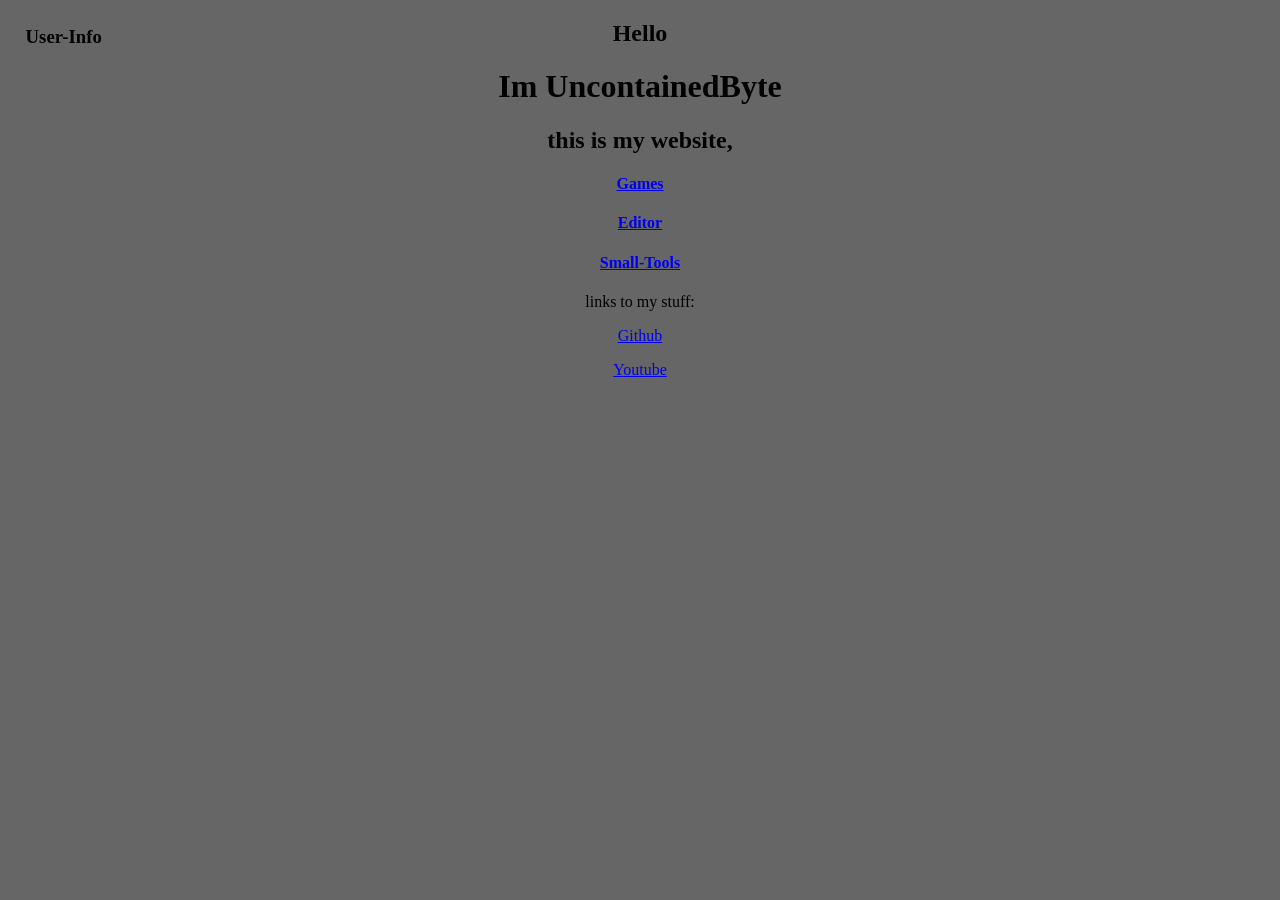
<file: index.html>
<!DOCTYPE html>
<html lang="en">
<head>
	<meta charset="UTF-8">
	<meta name="viewport" content="width=device-width, initial-scale=1.0">
	<link rel="icon" type="image/x-icon" href="favicon.ico">
	<title>UncontainedByte's Website</title>
	<style>
		.post {
			margin: auto;
			border: 4px solid #ccc;
			padding: 0.5rem;
			width:fit-content;
			margin-bottom: 1rem
		}
		.username{
			margin: 2%;
			position: fixed;
			top: 0;
			left: 0;
			text-decoration: none;
			color: var(--main-color);
			:root{ --main-color: black; }
			:visited{ text-decoration: none; color: var(--main-color); }
			:link{ text-decoration: none; color: var(--main-color); }
			:hover{ text-decoration: underline; color: blue; }
			:active{ text-decoration: none; color: purple; }
		}
		
	</style>
	<script type="module">
		import { getUserName } from "./main.js";
		
		window.addEventListener("DOMContentLoaded", async () => {
			const user = await getUserName();
			const usernameElement = document.querySelector('.username');
			
			if(user && user.name.length>0){
				const Name = document.getElementById("UserInfo");
				Name.textContent = `${user.name}`;
				usernameElement.style.color = user.color;
			}
			
		});
	</script>
</head>
<body style="background-color:#666666;">
	<h2 align="center">Hello</h2>
	<h1 align="center">Im UncontainedByte</h1>
	<h2 align="center">this is my website,</h2>
	<h3 class="username"><a href="pages/user-info.html" id="UserInfo">User-Info</a></h3>
	
	<h4 align="center"><a href="pages/gaming.html">Games</a></h4>
	<h4 align="center"><a href="pages/editor.html">Editor</a></h4>
	<h4 align="center"><a href="pages/small-tools.html">Small-Tools</a></h4>
	
	<p align="center">links to my stuff:</p>
	<p align="center"><a href="https://github.com/UncontainedByte" target="_blank">Github</a></p>
	<p align="center"><a href="https://www.youtube.com/@UncontainedByte" target="_blank">Youtube</a></p>
</body>
</html>
</file>
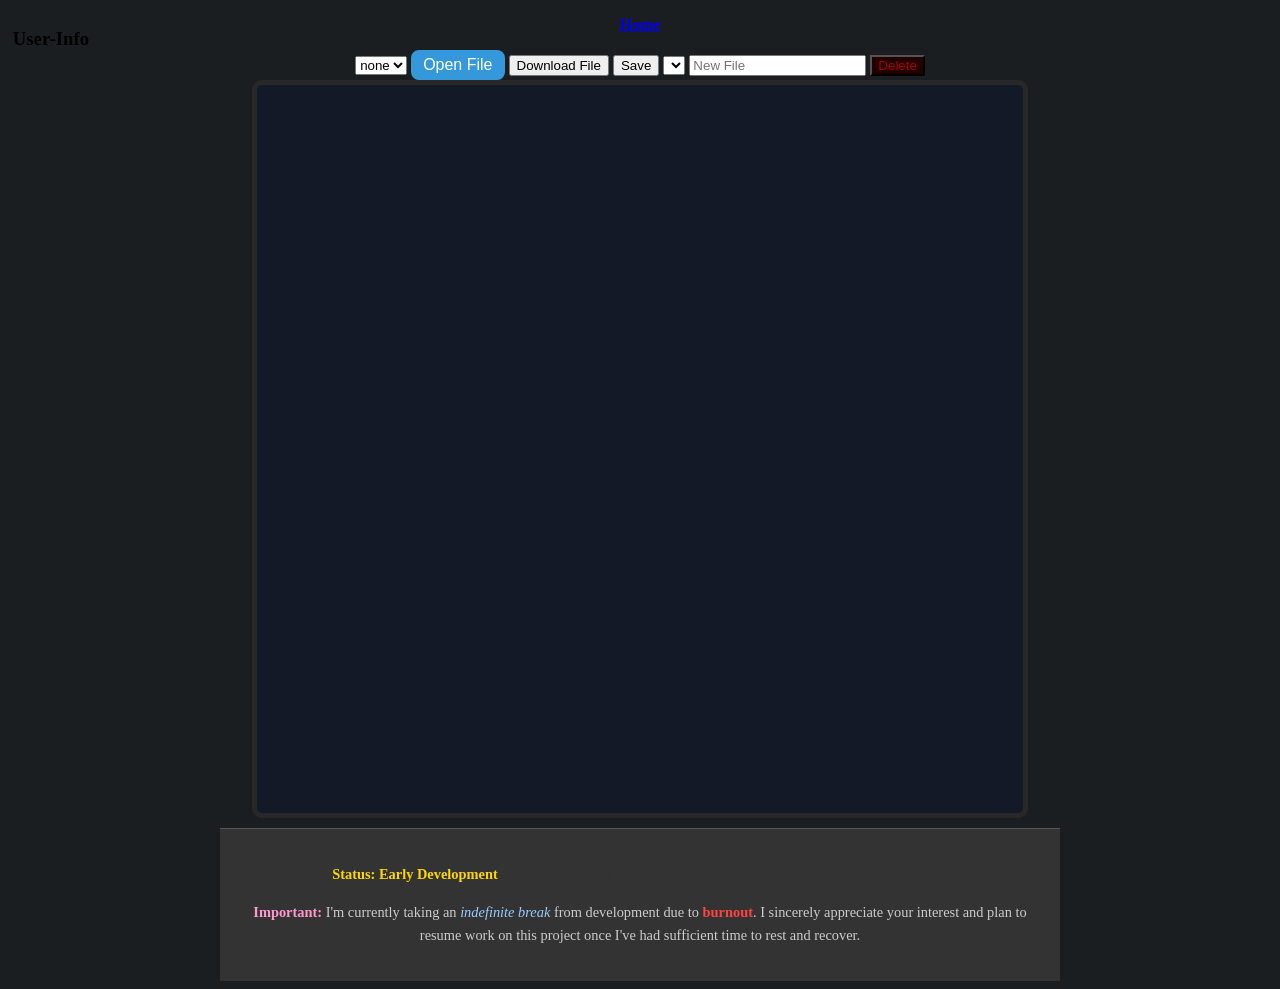
<file: pages/editor.html>
<!DOCTYPE html>
<html lang="en">
<head>
	<meta charset="UTF-8">
	<meta name="viewport" content="width=device-width, initial-scale=1.0">
	<link rel="stylesheet" href="editor.css">
	<title>RGaming342's Editor</title>
	<style>
		.username{
			position: absolute;
			top: 1%;
			left: 1%;
			text-decoration: none;
			color: var(--main-color);
			:root{ --main-color: black; }
			:visited{ text-decoration: none; color: var(--main-color); }
			:link{ text-decoration: none; color: var(--main-color); }
			:hover{ text-decoration: underline; color: blue; }
			:active{ text-decoration: none; color: purple; }
		}
	</style>
	<script src="editor.js" type="module"></script>
	<script type="module">
		import { getUserName } from "../main.js";
		
		window.addEventListener("DOMContentLoaded", async () => {
			const user = await getUserName();
			const usernameElement = document.querySelector('.username');
			
			if(user && user.name.length>0){
				const Name = document.getElementById("UserInfo");
				Name.textContent = `${user.name}`;
				usernameElement.style.color = user.color;
			}
			/*
			{
			const modal = document.getElementById('my-modal');
  const openBtn = document.getElementById('open-modal-btn');
  const closeBtn = document.querySelector('.close-btn');

  // When the user clicks the open button, show the modal
  openBtn.addEventListener('click', () => {
    modal.style.display = 'block';
  });

  // When the user clicks on <span> (x), close the modal
  closeBtn.addEventListener('click', () => {
    modal.style.display = 'none';
  });

  // When the user clicks anywhere outside of the modal content, close it
  window.addEventListener('click', (event) => {
    if (event.target === modal) {
      modal.style.display = 'none';
    }
  });}*/
		});
	</script>
</head>
<body style="background-color:#1B1E20;">
	<h3 class="username"><a href="user-info.html" id="UserInfo">User-Info</a></h3>
	<p align="center"><a href="../index.html"><strong>Home</strong></a></p>
	<div class="menuBar"><!-- menu bar -->
		<!--<button id="open-modal-btn">Open Window</button>
		
		<div id="my-modal" class="popupBase">
		
		<div style="background-color: #fefefe;margin: 15% auto;padding: 20px;border: 1px solid #888;width: 80%;max-width: 500px;border-radius: 8px;box-shadow: 0 5px 15px rgba(0,0,0,0.5);">
			<span class="close-btn">&times;</span>
			<h2>Custom Window</h2>
			<p>This is my custom content inside the window.</p>
		</div>
		
		</div>-->
		
		
		<select id="language-select">
			<option value="">none</option>
		</select>
		
		<label for="fileInput" class="custom-file-upload">
			Open File
		</label>
		<input style="display: none;" type="file" id="fileInput" name="fileInput">
		
		
		<button id="downloadFile">Download File</button>
		<button id="saveFile">Save</button>
		<select id="file-selector"></select>
		
		<input type="text" id="newFileName" placeholder="New File">
		<button id="deleteFile" style="color: #AA0000; background-color: #220000;">Delete</button>
		
		<!-- delete file popup -->
		<div id="popup-deleteFile" class="popupBase">
			<div class="popupBody" style="width: 200PX">
				<span class="close-btn" id="closebtn-deleteFile">&times;</span>
				<h2>Delete File?</h2>
				<button id="yes-deleteFile">Yes</button>
				<button id="no-deleteFile">No</button>
			</div>
		</div>
		<!-- name file popup -->
		<div id="popup-nameFile" class="popupBase">
			<div class="popupBody" style="width: 200PX">
				<span class="close-btn" id="closebtn-nameFile">&times;</span>
				<h2>Create File</h2>
				<input type="text" id="input-nameFile" placeholder="New File Name">
				<span id="status-nameFile"></span>
			</div>
		</div>
	</div>
	<div class="editor"><!-- editor -->
		<div class="editorArea" id="editor"  role="button"><!-- text section -->
			
		</div>
	</div>
	<footer>
		<div class="footer-content" style="background-color: #333333; color: #CCCCCC; padding: 20px; border-top: 1px solid #555555;">
			<p>
				<span style="font-weight: bold; color: #FFD700;">Status: Early Development</span> (Pre-Beta). This is an experimental tool, and unexpected issues are likely.
			</p>
			<p>
				<span style="font-weight: bold; color: #FF99CC;">Important:</span> I'm currently taking an <span style="font-style: italic; color: #99CCFF;">indefinite break</span> from development due to <span style="font-weight: bold; color: #FF4444;">burnout</span>. I sincerely appreciate your interest and plan to resume work on this project once I've had sufficient time to rest and recover.
			</p>
		</div>
	</footer>
	
	<textarea class="hidden-input"></textarea>
</body>
</html>
</file>
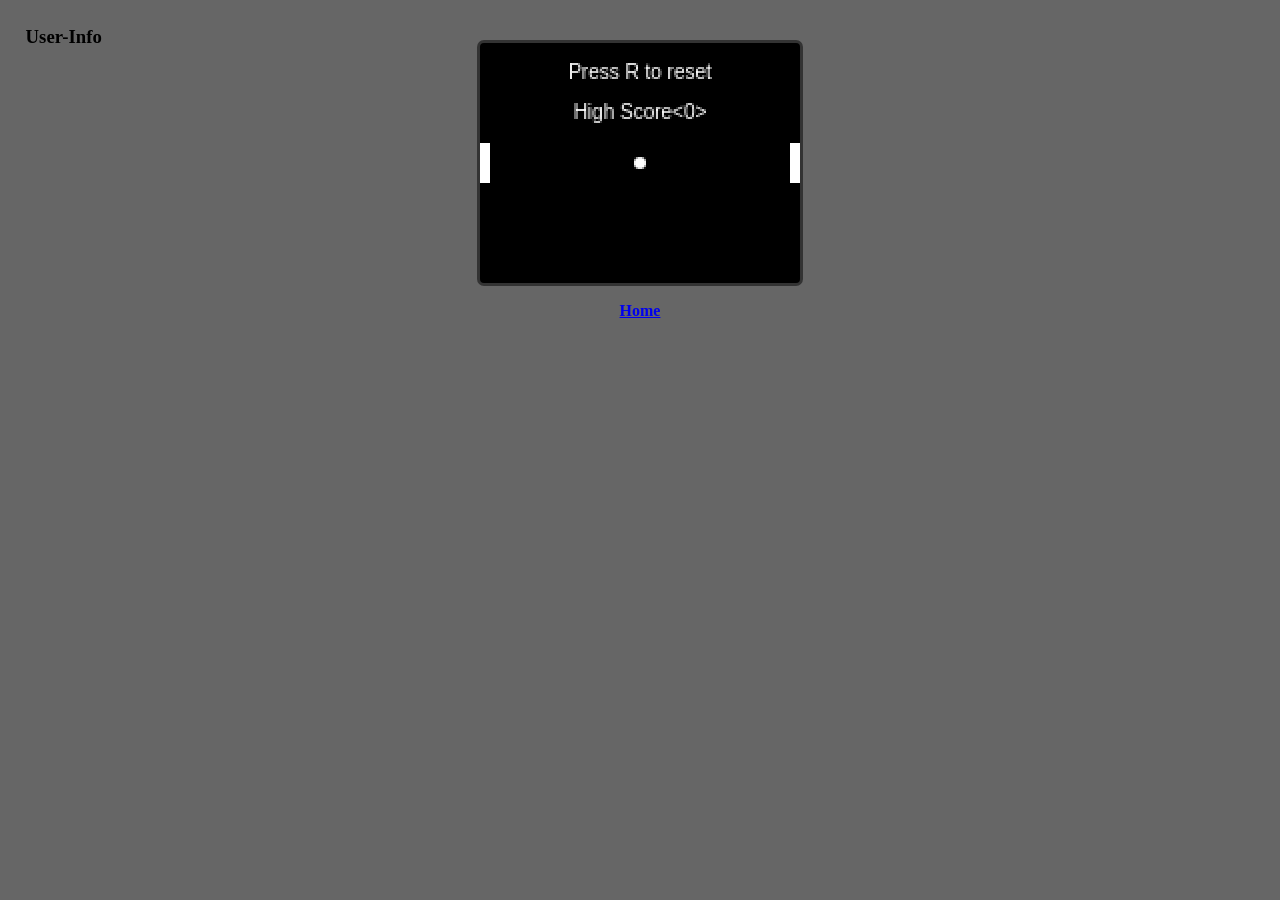
<file: pages/gaming.html>
<!DOCTYPE html>
<html lang="en">
<head>
	<meta charset="UTF-8">
	<meta name="viewport" content="width=device-width, initial-scale=1.0">
	<title>RGaming342's Games</title>
	<style>
		.username{
			margin: 2%;
			position: fixed;
			top: 0;
			left: 0;
			text-decoration: none;
			color: var(--main-color);
			:root{ --main-color: black; }
			:visited{ text-decoration: none; color: var(--main-color); }
			:link{ text-decoration: none; color: var(--main-color); }
			:hover{ text-decoration: underline; color: blue; }
			:active{ text-decoration: none; color: purple; }
		}
		
	</style>
	<script type="module">
		import { getUserName } from "../main.js";
		import { gameLoop, init } from "./games/pong.js";
		
		window.addEventListener("DOMContentLoaded", async () => {
			const user = await getUserName();
			const usernameElement = document.querySelector('.username');
			
			if(user && user.name.length>0){
				const Name = document.getElementById("UserInfo");
				Name.textContent = `${user.name}`;
				usernameElement.style.color = user.color;
			}
			init();
			gameLoop();
		});
	</script>
</head>
<body style="background-color:#666666;">
	<h3 class="username"><a href="user-info.html" id="UserInfo">User-Info</a></h3>
	
	<div style="display: flex; flex-direction: column; align-items: center; justify-content: center;">
<!--
		<canvas id="Display" width="32" height="32" style="border: solid;border-radius: 5px;background: black;width:128px; height:128px;"></canvas>
		<p></p><canvas id="Display" width="64" height="64" style="border: solid;border-radius: 5px;background: black;width:256px; height:256px;"></canvas>
-->
		<p></p><canvas id="Display" width="160" height="120" style="image-rendering: pixelated;border: solid;border-radius: 7px;border-color:#333333;background: black;width:320px; height:240px;"></canvas>
<!--
		<p></p><canvas id="Display" width="256" height="224" style="border: solid;border-radius: 10px;background: black;width:384px; height:336px;"></canvas>
		<p></p><canvas id="Display" width="320" height="240" style="border: solid;border-radius: 10px;background: black;width:480px; height:360px;"></canvas>
		<p></p><canvas id="Display" width="640" height="480" style="border: solid;border-radius: 10px;background: black;"></canvas>
		<p></p><canvas id="Display" width="800" height="600" style="border: solid;border-radius: 15px;background: black; "></canvas>
-->
	</div>
	
	<p align="center"><a href="../index.html"><strong>Home</strong></a></p>
</body>
</html>
</file>
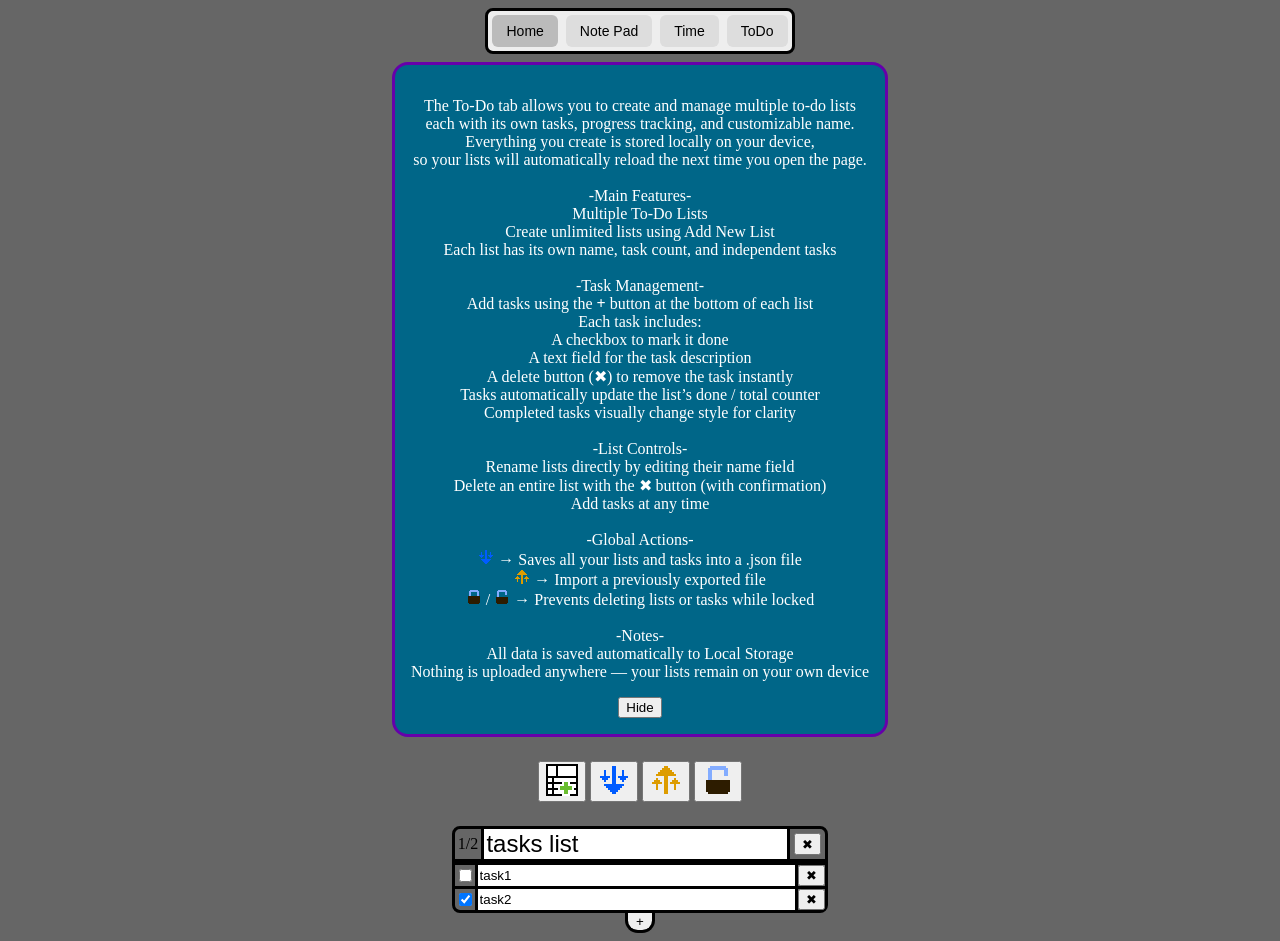
<file: pages/small-tools.html>
<!DOCTYPE html>
<html lang="en">
<head>
	<meta charset="UTF-8">
	<meta name="viewport" content="width=device-width, initial-scale=1.0">
	<link rel="icon" type="image/x-icon" href="../favicon.ico">
	<link rel="stylesheet" href="small-tools.css">
	<script src="./small-tools.js" type="module"></script>
	<title>UncontainedByte's Tools</title>
	<script type="module">
		import { setup } from "./small-tools.js";
		
		window.addEventListener("DOMContentLoaded", async () => {
			
			setup();
			
			const hidden = JSON.parse(localStorage.getItem("tool-descriptions-hidden") || "{}");
			document.querySelectorAll(".tool-description").forEach(desc => {
			const toolName = desc.dataset.tool;
			const hideBtn = desc.querySelector(".hide-description");
			
			// Hide description if saved as hidden
			if (!hidden[toolName]) {
				desc.style.display = "block";
			}else{
				return;
			}
			
			// Add hide button functionality
			hideBtn.addEventListener("click", () => {
				desc.style.display = "none";
				hidden[toolName] = true;
				localStorage.setItem("tool-descriptions-hidden", JSON.stringify(hidden));
			});
		});
		
		});
	</script>
</head>
<body style="background-color:#666666;">
	
	<nav class="nav-bar">
		<button data-tab="home">Home</button>
		<button data-tab="notepad">Note Pad</button>
		<button data-tab="time">Time</button>
		<button data-tab="todo">ToDo</button>
		
	</nav>
	
	
	
	<div id="todo" class="tool">
		<div class="tool-description" style="display:none;" data-tool="todo">
			<p>
The To-Do tab allows you to create and manage multiple to-do lists</br>
each with its own tasks, progress tracking, and customizable name.</br>
Everything you create is stored locally on your device,</br>
so your lists will automatically reload the next time you open the page.</br>
</br>
-Main Features-</br>
Multiple To-Do Lists</br>
Create unlimited lists using Add New List</br>
Each list has its own name, task count, and independent tasks</br>
</br>
-Task Management-</br>
Add tasks using the <strong>+</strong> button at the bottom of each list</br>
Each task includes:</br>
A checkbox to mark it done</br>
A text field for the task description</br>
A delete button (✖) to remove the task instantly</br>
Tasks automatically update the list’s done / total counter</br>
Completed tasks visually change style for clarity</br>
</br>
-List Controls-</br>
Rename lists directly by editing their name field</br>
Delete an entire list with the ✖ button (with confirmation)</br>
Add tasks at any time</br>
</br>
-Global Actions-</br>
<img style="width:1rem;height:1rem;" src="small-tools-notepad-download.png"> → Saves all your lists and tasks into a .json file</br>
<img style="width:1rem;height:1rem;" src="small-tools-notepad-upload.png"> → Import a previously exported file</br>
<img style="width:1rem;height:1rem;" src="small-tools-todo-locked.png"> / <img style="width:1rem;height:1rem;" src="small-tools-todo-unlocked.png"> → Prevents deleting lists or tasks while locked</br>
</br>
-Notes-</br>
All data is saved automatically to Local Storage</br>
Nothing is uploaded anywhere — your lists remain on your own device
</p>
			<button class="hide-description">Hide</button>
		</div>
		
		<div class="todo-actions">
			<button id="todo-add"><img src="small-tools-todo-addlist.png"></button>
			<button id="todo-download"><img src="small-tools-notepad-download.png"></button>
			<button id="todo-upload"><img src="small-tools-notepad-upload.png"></button>
			<button id="todo-lock"><img src="small-tools-todo-unlocked.png"></button>
		</div>
		
		<div id="lists">
			<div class="todo-list">
				<div class="todo-list-body">
					<div class="todo-header">
						<div class="todo-count">0/2</div>
						<input class="list-name" type="text" value="tasks list">
						<button class="list-delete" title="delete list">✖</button>
					</div>
					
					<div class="tasks">
						<div class="task">
							<input type="checkbox">
							<input class="task-input" type="text" value="task1">
							<button>✖</button>
						</div>
						<div class="task">
							<input type="checkbox" checked>
							<input class="task-input" type="text" value="task2">
							<button>✖</button>
						</div>
					</div>
				</div>
				<button class="add-item">+</button>
			</div>
			
			
		</div>
	</div>
	
	<div id="time" class="tool">
		<div class="tool-description" style="display:none;" data-tool="timer">
			<p>
The Time tab provides two tools:</br>
the Pomodoro Timer and the Standard Timer</br>
designed to help with productivity, focus, and general time-tracking.</br>
All settings, timers, and progress are stored locally on your device,</br>
meaning nothing is uploaded and everything is preserved even if you refresh or close the page.</br>
</br>
-Pomodoro Timer-</br>
A productivity timer based on alternating work and break sessions.</br>
Customizable work, short break, and long break durations</br>
Automatic cycling between sessions</br>
Start / Pause / Reset controls</br>
A sound plays when a session finishes</br>
</br>
-Standard Timer-</br>
A simple and flexible countdown timer.</br>
Set any custom hours, minutes, and seconds</br>
Start / Pause / Reset controls</br>
if hours/minutes/seconds are 0, then it will count up</br>
A sound plays when the timer reaches zero</br>
</br>
-Note-</br>
Audio alerts require the browser to allow sound playback.
</p>
			<button class="hide-description">Hide</button>
		</div>
		
		<div id="pomodoro" class="timer" style="background-color: #ff0000;">
			<h3 style="text-align:center">Pomodoro</h3>
			
			<div class="time-display" id="pomo-display">00:00:00</div>
			
			<div class="time-inputs">
				<label>Work<input type="number" min="1" id="pomo-work"></label>
				<label>Break<input type="number" min="1" id="pomo-break"></label>
			</div>
			
			<div class="time-btns">
				<button id="pomo-toggle"><img id="pomo-icon" src="small-tools-time-play.png"></button>
				<button id="pomo-reset"><img src="small-tools-time-reset.png"></button>
			</div>
		</div>
		
		
		<div id="standard" class="timer" style="background-color: #00ffff;">
			<h3 style="text-align:center">Timer</h3>
			
			<div class="time-display" id="std-display">00:00:00</div>
			
			<div class="time-inputs">
				<label>Hours<input type="number" min="0" id="std-hours"></label>
				<label>Mins<input type="number" min="0" id="std-minutes"></label>
				<label>Secs<input type="number" min="0" id="std-seconds"></label>
			</div>
			
			<div class="time-btns">
				<button id="std-toggle"><img id="std-icon" src="small-tools-time-play.png"></button>
				<button id="std-reset"><img src="small-tools-time-reset.png"></button>
			</div>
			
		</div>
		
	</div>
	
	<div id="notepad" class="tool">
		<div class="tool-description" style="display:none;" data-tool="notepad">
			<p>This notepad lets you create, edit, rename, delete, upload, and download notes</br>
all stored safely on your device.</br>
No data ever leaves your machine, and nothing is uploaded anywhere unless you choose to download or upload files yourself.</br>
</br>
-Features-</br>
Multiple Notes: Create as many notes as you want using the New Note button.</br>
Local Storage Saving: Notes are automatically saved to your browser’s local storage.</br>
Closing or refreshing the page will NOT delete your notes.</br>
Rename Notes: Click the note name to rename it instantly.</br>
Navigate Notes: Use the left and right arrow buttons to move between your notes.</br>
Delete Notes: Use the delete button to remove the current note.</br>
You will be asked to confirm before it is deleted.</br>
Download Notes: Save the current note as a .txt file to your device.</br>
Upload Notes: Load a .txt file from your computer and turn it into a new note.</br>
Clean and Simple: Everything happens instantly and on your device only.</br>
</br>
-Buttons-</br>
◀ / ▶ Arrows: Switch between your notes.</br>
<img src="small-tools-notepad-delete.png" style="width:1rem;height:1rem;" alt="Delete"> Delete: Deletes the current note after confirmation.</br>
<img src="small-tools-notepad-rename.png" style="width:1rem;height:1rem;" alt="Rename"> Rename: Click the note name to edit it.</br>
<img src="small-tools-notepad-newfile.png" style="width:1rem;height:1rem;" alt="New File"> New Note: Creates a fresh empty note.</br>
<img src="small-tools-notepad-download.png" style="width:1rem;height:1rem;" alt="Download"> Download: Saves the current note as a file.</br>
<img src="small-tools-notepad-upload.png" style="width:1rem;height:1rem;" alt="Upload"> Upload: Adds a note from a file on your device.</br>
</br>
-Privacy / Storage-</br>
All notes stay entirely on your device using localStorage.</br>
Nothing is sent online, and no data leaves your browser unless you manually download or upload files.</p>
			<button class="hide-description">Hide</button>
		</div>
		
		<div class="note-header">
			<button id="prev-note">◀</button>
			<span id="note-title"></span>
			<button id="next-note">▶</button>
		</div>
		
		<textarea id="note-area" cols="32" rows="24" placeholder="Type your notes here..."></textarea>
		
		<div class="buttons">
			<button class="notepad-btn" id="new-note" title="New Note"><img src="small-tools-notepad-newfile.png" alt="New File"></button>
			<button class="notepad-btn" id="rename-note" title="Rename Note"><img src="small-tools-notepad-rename.png" alt="Rename"></button>
			<button class="notepad-btn" id="download-note" title="Download Note"><img src="small-tools-notepad-download.png" alt="Download"></button>
			<button class="notepad-btn" id="upload-note" title="Upload Note"><img src="small-tools-notepad-upload.png" alt="Upload"></button>
			<button class="notepad-btn" id="delete-note" title="Delete Note"><img src="small-tools-notepad-delete.png" alt="Delete"></button>
			<input type="file" id="note-file-input" style="display:none;">
		</div>
		
	</div>
	
</body>
</html>
</file>
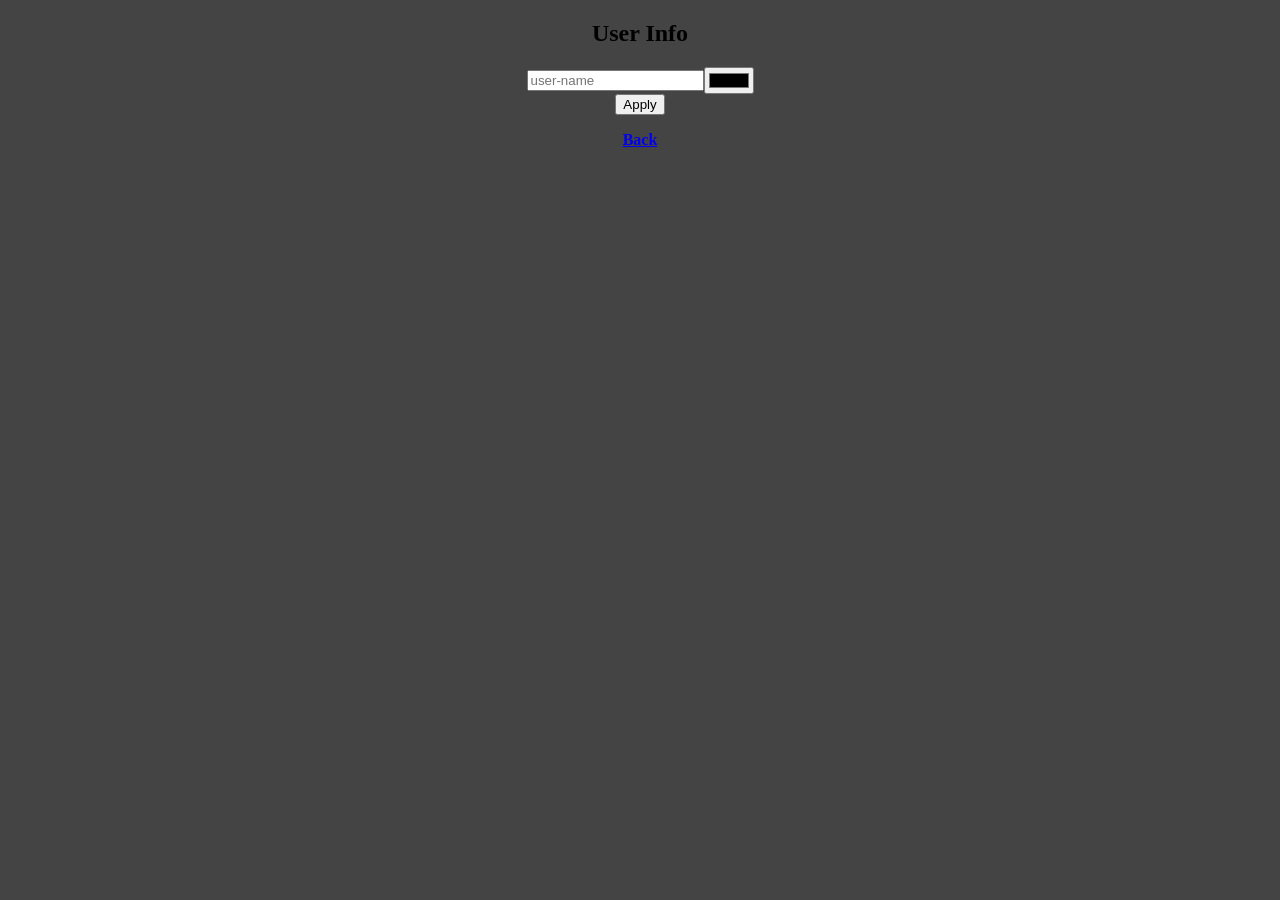
<file: pages/user-info.html>
<!DOCTYPE html>
<html lang="en">
<head>
	<meta charset="UTF-8">
	<meta name="viewport" content="width=device-width, initial-scale=1.0">
	<title>User Info</title>
	<style>
		
	</style>
	<script type="module">
		import { getUserName, setUserName } from "../main.js";
		
		window.addEventListener("DOMContentLoaded", async () => {
			const user = await getUserName();
			
			if(user){
				let name = document.getElementById("Name");
				let color = document.getElementById("NameColor");
				
				name.value = user.name;
				color.value = user.color;
			}
		});
		document.getElementById("applyBtn").addEventListener("click", async () => {
			const name = document.getElementById("Name").value.trim();
			const color = document.getElementById("NameColor").value.trim();
			const status = document.getElementById("status");
			
			if(name.length > 32){ status.textContent = "User Name to long."; return; }
			if(name.includes(" ")){ status.textContent = "User Name cant have Spaces."; return; }
			
			setUserName(name,color);
			
			setTimeout(() => window.location.href = window.history.back(), 0);
		});
	</script>
</head>
<body style="background-color:#444444;">
	<h2 align="center">User Info</h2>
	
	
	<div style="display: flex; flex-direction: column; align-items: center; justify-content: center;">
		<div style="align-items: center; display: flex;">
			<input id="Name" placeholder="user-name">
			<input type="color" id="NameColor" placeholder="color">
		</div>
		<button id="applyBtn">Apply</button>
	</div>
	
	<p align="center" id="status"></p>
	
	<p align="center"><a href="javascript:void(0);" onclick="window.history.back()"><strong>Back</strong></a></p>
</body>
</html>
</file>
<file: pages/editor.css>
.custom-file-upload {
	border: 2px solid #3498db;
	border-radius: 8px;
	padding: 4px 10px;
	background-color: #3498db;
	color: white;
	font-family: Arial, sans-serif;
	cursor: pointer;
	display: inline-block;
	text-align: center;
	transition: background-color 0.3s ease, color 0.3s ease;
}
.custom-file-upload:hover {
	background-color: #2980b9;
	border-color: #2980b9;
}
.custom-file-upload:active {
	background-color: #1a5276;
	border-color: #1a5276;
}

.close-btn {color: #aaa;float: right;font-size: 28px;font-weight: bold;}.close-btn:hover,.close-btn:focus {color: black;text-decoration: none;cursor: pointer;}


.hidden-input {
	position: absolute;
	top: -9999px; /* Move it far off-screen */
	left: -9999px;
	white-space: nowrap;
	overflow-x: auto;
}


.editor{
	display: flex;
	flex-direction: column;
	align-items: center;
	justify-content: center;
	position: relative;
}

.menuBar{
	text-align: center;
	
}



.editorArea{
	height: 80vh;
	width: 60%;
	overflow: auto;
	border: 5px solid #282828;
	border-radius: 10px;
	padding: 4px;
	background-color: #131926;
	color: #ffffff;
	white-space: pre;
	font-family: monospace;
}

#cursor {
	position: absolute;
	display: inline-block;
	vertical-align: top; /* Align it with the top of the text */
	animation: blink 1s step-end infinite;
	color: #fff; /* White cursor */
	background: #fff;
	width: 1px; /* A thin vertical line */
	height: 1.2em; /* Height of the text */
}
@keyframes blink {
	from, to { opacity: 1; }
	50% { opacity: 0; }
}



.languageSelecter{
	position: relative;
}
.languageSelecter-options{
	display: none;
	position: absolute;
	background-color: #f9f9f9;
	min-width: 200px;
	box-shadow: 0px 8px 16px 0px rgba(0,0,0,0.2);
}
.languageSelecter:hover .languageSelecter-options {
	display: block;
}
.languageSelecter-options a {
	color: black;
	padding: 12px 16px;
	text-decoration: none;
	display: block;
}
.languageSelecter-options a:hover {
	background-color: #f1f1f1;
}
.languageSelecter-btn {
	background-color: #4CAF50;
	color: white;
	padding: 16px;
	font-size: 16px;
	border: none;
	cursor: pointer;
}
.languageSelecter:hover .languageSelecter-options {
	display: block;
}
.languageSelecter:hover .languageSelecter-btn {
	background-color: #3e8e41;
}






.popupBase{
	display: none;
	position: fixed;
	z-index: 1;
	left: 0;
	top: 0;
	width: 100%;
	height: 100%;
	overflow: auto;
	background-color: rgb(0,0,0);
	background-color: rgba(0,0,0,0.4);
}

.popupBody{
	background-color: #fefefe;
	margin: 15% auto;
	padding: 20px;
	border: 1px solid #888;
	width: 80%;
	max-width: 500px;
	border-radius: 8px;
	box-shadow: 0 5px 15px rgba(0,0,0,0.5);
}



footer {
	width: 100%;
	color: #666; /* Grey text for secondary content */
	margin-top: 10px;
	text-align: center;
	font-size: 0.9em;
	line-height: 1.6;
}

.footer-content {
	max-width: 800px;
	margin: 0 auto;
	padding: 0 20px;
}

.footer-content p:first-child {
	font-weight: bold;
	color: #333;
}
</file>
<file: pages/small-tools.css>
.tool-description{
	align-self: center;
	border: solid;
	border-color: #6600aa;
	padding: 1rem;
	border-radius: 1rem;
	color: #ffffff;
	background-color: #006688;
	text-align: center;
}




#todo{
	flex-direction: column;
	gap: 1.5rem;
	height: 100%;
	overflow-y: auto;
}
.todo-actions{
	align-self: center;
}
.todo-list-body{
	width: fit-content;
	align-self: center;
	border: solid;
	border-radius: 0.5rem;
}
.todo-header{
	display: flex;
	border-bottom: solid;
	
}
.list-name{
	border-left: solid;
	border-right: solid;
	border-top: none;
	border-bottom: none;
	width: 100%;
	font-size: x-large;
}
.todo-count{
	align-self: center;
	padding: 0.2rem;
}
.list-delete{
	margin: 0.25rem;
}
.task{
	border-top: solid;
	display: flex;
}
.task-input{
	width: 100%;
	border: none;
	border-right: solid;
	border-left: solid;
	
}
.add-item{
	border: solid;
	border-top: none;
	border-bottom-right-radius: 0.8rem;
	border-bottom-left-radius: 0.8rem;
	padding-left: 0.5rem;
	padding-right: 0.5rem;
}
.todo-list{
	display: grid;
	place-items: center;
}
.task-input-done{
	width: 100%;
	border: none;
	border-right: solid;
	border-left: solid;
	text-decoration: line-through;
	background-color: #aaa;
}
.todo-actions img{
	width: 32px;
	height: 32px;
}



#time{
	flex-direction: column;
	gap: 1.5rem;
	height: 100%;
	overflow-y: auto;
}
#time h3{
	margin: 0;
}
.timer{
	border: solid;
	border-radius: 2rem;
	width: fit-content;
	align-self: center;
	padding: 1rem;
}
.time-inputs{
	display: flex;
	gap: 1rem;
	justify-content: center;
	margin-bottom: 0.5rem;
}
.time-inputs input {
	width: 60px;
	padding: 4px;
	border-radius: 0.75rem;
}
.time-inputs label {
	display: flex;
	flex-direction: column;
	text-align: center;
	font-size: 0.9rem;
}
.time-display {
	text-align: center;
	font-size: 2rem;
	margin: 0.5rem 0;
	font-family: monospace;
	border: solid;
	border-radius: 1rem;
	background-color: #fff;
}
.time-btns {
	display: flex;
	justify-content: center;
	gap: 0.5rem;
}
.time-btns button{
	background: none;
	border: none;
	cursor: pointer;
	padding: 0.3rem;
	border-radius: 8px;
	transition: background 0.2s;
}
.time-btns button:hover{
	background: #ddd;
}
.time-btns img{
	width: 32px;
	height: 32px;
}



nav {
	display: flex;
	gap: 8px;
	padding: 0.25rem;
	background: #eee;
	border-bottom: 1px solid #ccc;
	width: fit-content;
	margin: 0 auto;
	border: solid;
	border-radius: 0.5rem;
	margin-bottom: 0.5rem;
}
nav button {
	border: none;
	background: #ddd;
	padding: 8px 14px;
	cursor: pointer;
	border-radius: 6px;
	font-size: 14px;
	transition: background 0.2s;
	display: flex;
	align-items: center;
	gap: 6px;
}
nav button:hover {
	background: #ccc;
}
nav button.active {
	background: #bbb;
}
.tool {
	display: none;
}
.tool.active {
	display: flex;
}



#notepad {
	flex-direction: column;
	height: 100%;
	justify-content: center;
	align-items: center;
}
.note-header {
	display: flex;
	justify-content: center;
	align-items: center;
	gap: 1rem;
	margin-bottom: 0.5rem;
}
.note-header button {
	padding: 0.25rem 0.5rem;
	font-size: 1.2rem;
	cursor: pointer;
}
#note-title {
	font-weight: bold;
	font-size: 1.5rem;
	min-width: 120px;
	text-align: center;
	padding: 0.1rem;
	border-style: solid;
	border-radius: 10px;
	border-color: #004488;
	background-color: #0088FF;
}
#note-area {
	flex: 1;
	resize: none;
	padding: 1rem;
	font-family: monospace;
	font-size: 1rem;
	box-sizing: border-box;
	border-radius: 10px;
}
.buttons {
	display: flex;
	gap: 0.5rem;
	margin-top: 0.5rem;
}
.notepad-btn {
	cursor: pointer;
	padding: 0.5rem 1rem;
}
.notepad-btn img {
	width: 32px;
	height: 32px;
	object-fit: contain;
	display: block;
}
</file>
